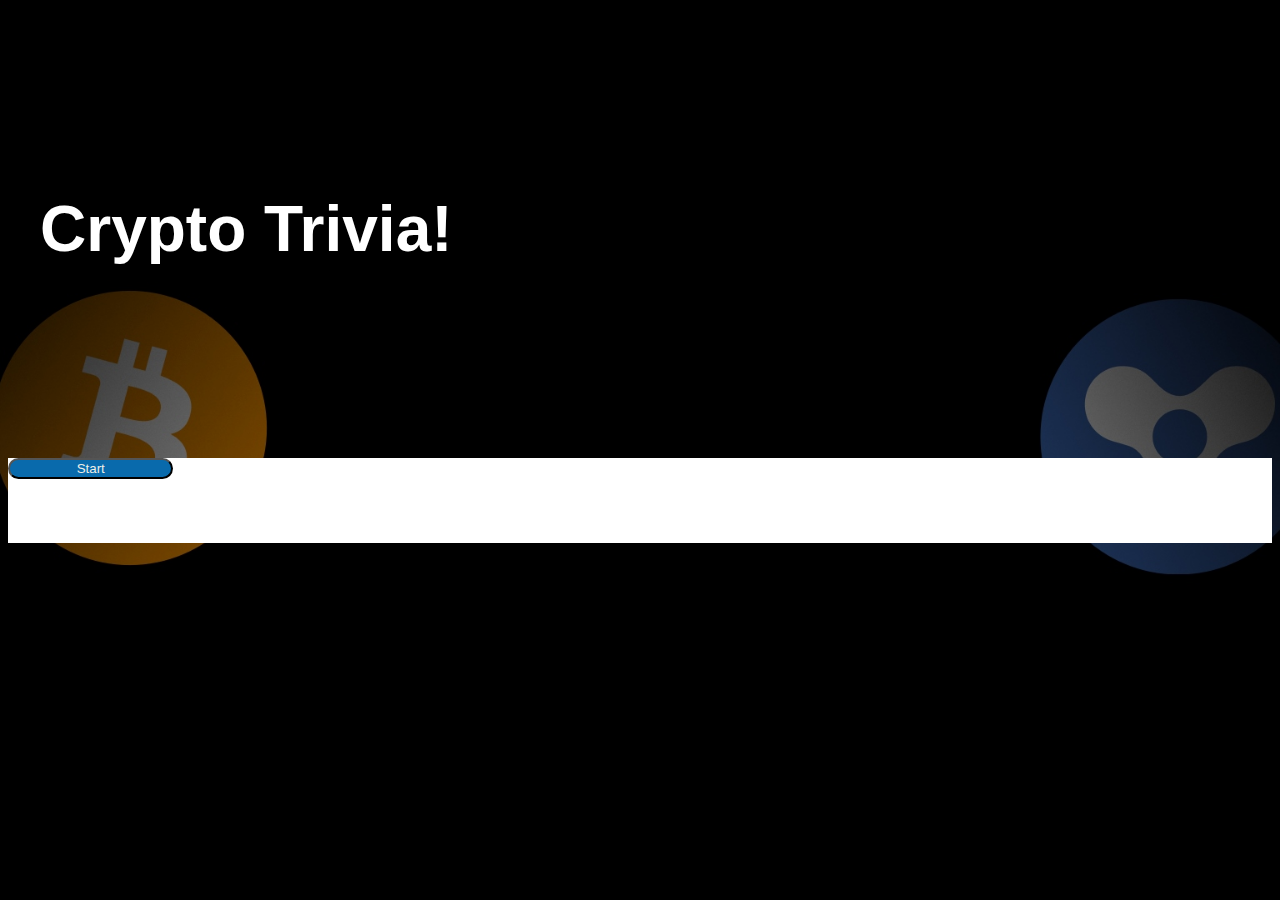
<file: index.html>
<!DOCTYPE html>
<html lang="en">
<head>
    <meta charset="UTF-8">
    <title>Alis Trivia Game</title>

    <!-- Added link to the jQuery and App Jss -->
    <script src="https://cdnjs.cloudflare.com/ajax/libs/jquery/3.2.1/jquery.min.js"></script>
    <script src="assets/javascript/app.js"></script>

    <!-- Added a link to Bootstrap and CSS-->
    <link rel="stylesheet" href="https://stackpath.bootstrapcdn.com/bootstrap/4.1.3/css/bootstrap.min.css" integrity="sha384-MCw98/SFnGE8fJT3GXwEOngsV7Zt27NXFoaoApmYm81iuXoPkFOJwJ8ERdknLPMO" crossorigin="anonymous">
    <link rel="stylesheet" type="text/css" href="assets/css/style.css">

</head>

<body>




<div class="container">
    <!--Start Box-->
    <div class="row">
      <div class="col-sm">
        <div class="col-md-12 text-center">
          <h1 class="title">Crypto Trivia!</h1>
          <div id="start-screen"  class="jumbotron">
            <div class="container">
            </div>
            <div class="col-md-12 text-center">
                <!-- <button type="button" class="btn btn-primary btn-lg btn-warning" id="startButton">Start Crypto Trivia</button> -->
                <button id="start" type="button" class="btn btn-primary btn-lg round">Start</button>
            </div>
          </div>

          <!-- Timer Below-->
          <div><span id="timer"></span></div>

          <!-- Questions Below-->
          <div id="questions-box"></div>

           <!-- Submit Button-->
           <div id="submit-button"></div>
           
        </div>

        <!--Something-->
        <div id="done"></div>
      </div>
</div>



</body>
</file>
<file: assets/css/style.css>
body{ 
    background: url("../images/bg.jpg") no-repeat center center fixed; 
    -webkit-background-size: cover;
    -moz-background-size: cover;
    -o-background-size: cover;
    background-size: cover;
  }

.container {
    margin-top: 10em;
}

.title {
    padding: .5em;
    font-family: 'Notable', sans-serif;
    font-size: 4em;
    color: white;
}

.jumbotron {
    background-color: white;
    padding-bottom: 4em;
    background-size: cover;
    background-repeat: no-repeat;
}

.btn-lg.round {
    border-radius: 24px;
    background-color: rgb(9, 106, 172);
    color: rgb(236, 238, 232);
    font-family: 'Notable', sans-serif;
}

.btn {
    padding-left: 5em;
    padding-right: 5em;
}

#questions-box {
    color: rgb(236, 238, 232);
    font-size: 1em;   
}

h4 {
   
    color: white;
    padding: .3em;
    font-family: 'Notable', sans-serif;
    font-weight: 600;
}

#questions-box {
    color: rgb(236, 238, 232);
    font-family: 'Roboto Slab', serif;
    margin-bottom: 3em;
    
}

.radio-button {
    margin: .3em;
    display: inline;
}

#timer {
    color: rgb(236, 238, 232);
    font-size: 2em;
    font-family: 'Notable', sans-serif;
}
</file>
